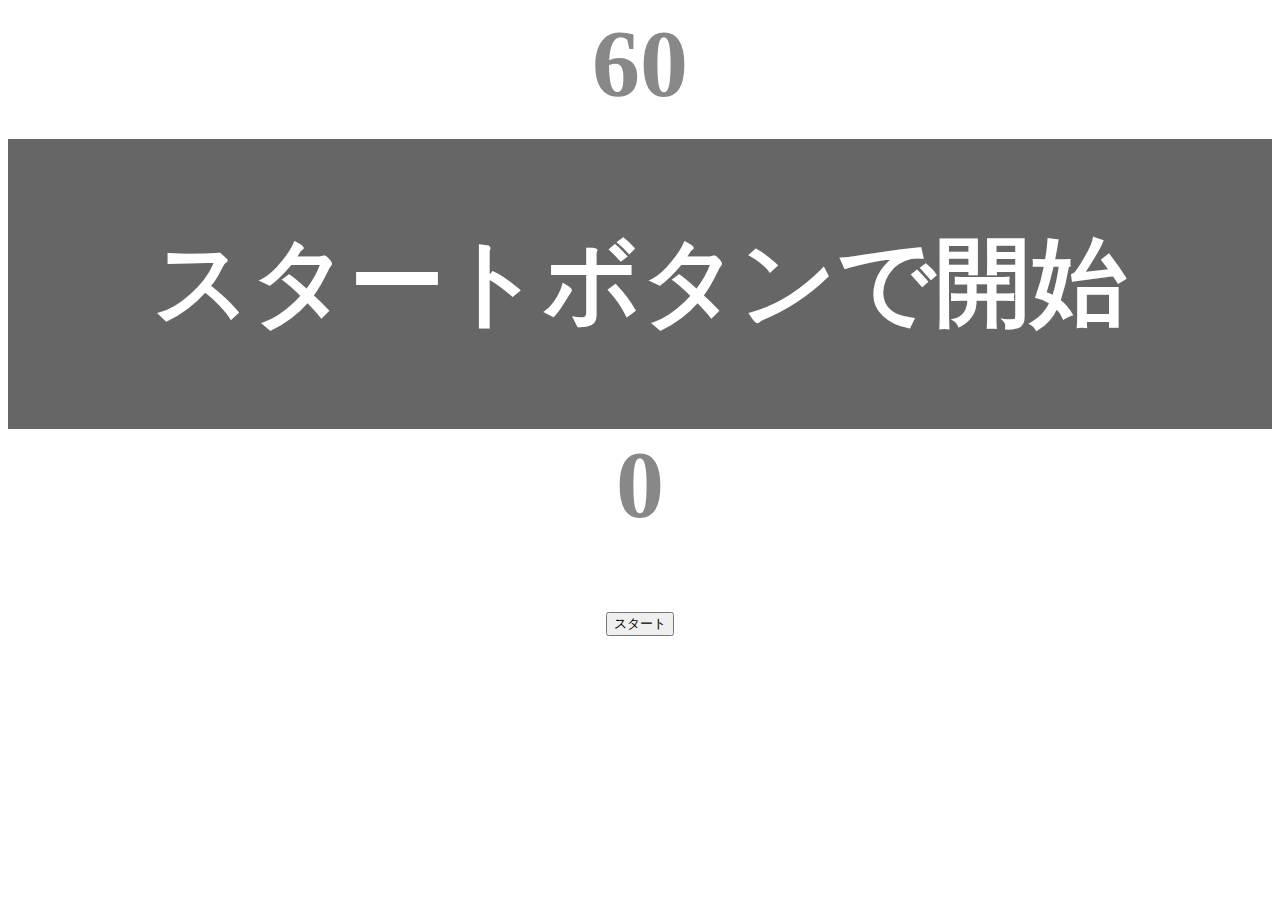
<file: kadai_001/index.html>
<!DOCTYPE html>
<html lang="ja">

<head>
  <title>タイピングゲーム</title>
  <meta charset="UTF-8">
  <meta name="description" content="【JavaScript応用編】簡易的なタイピングゲームです。">
  <meta name="viewport" content="width=device-width,initial-scale=1.0">
  <link rel="stylesheet" href="style.css">
</head>

<body>
  <p id="count" class="count">60</p>
  <div id="wrap" class="wrap">
    <span id="typed" class="typed"></span><span id="untyped"></span>
  </div>
  <p id="score" class="score">0</p>
  <button id="start">スタート</button>
  <script type="text/javascript" src="main.js"></script>
</body>


</html>
</file>
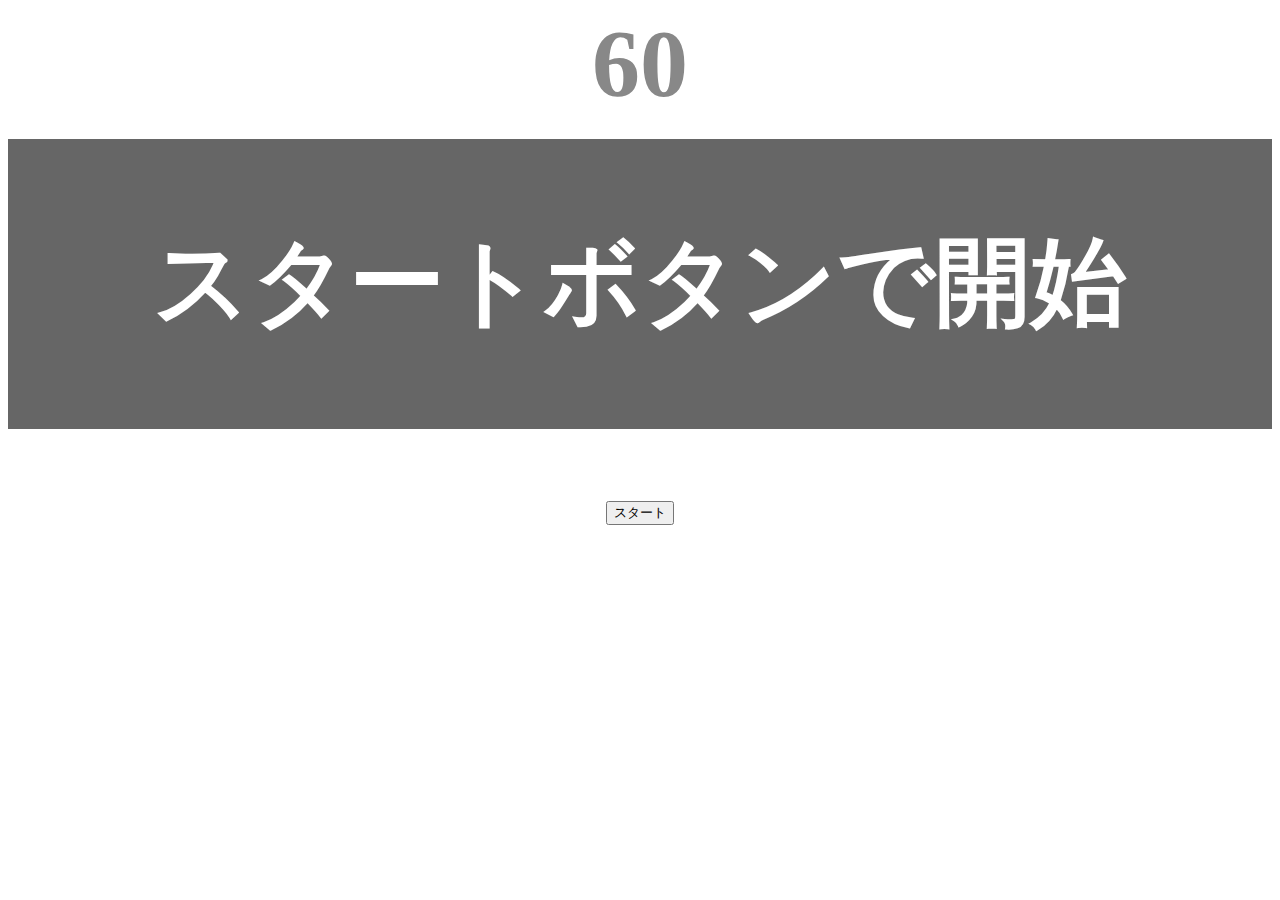
<file: kadai_002/index.html>
<!DOCTYPE html>
<html lang="ja">

<head>
  <title>タイピングゲーム</title>
  <meta charset="UTF-8">
  <meta name="description" content="【JavaScript応用編】簡易的なタイピングゲームです。">
  <meta name="viewport" content="width=device-width,initial-scale=1.0">
  <link rel="stylesheet" href="style.css">
</head>

<body>
  <p id="count" class="count">60</p>
  <div id="wrap" class="wrap">
    <span id="typed" class="typed"></span><span id="untyped"></span>
  </div>
  <button id="start">スタート</button>
  <script type="text/javascript" src="main.js"></script>
</body>


</html>
</file>
<file: kadai_001/style.css>
/* タイピングゲーム全体 */
body {
  font-size: 6em;
  text-align: center;
}

/* ゲームの残り秒数が表示されるタイマーの領域 */
.count {
  margin: 0;
  font-weight: bold;
  color: #888;
}

/* テキストが表示される領域 */
.wrap {
  margin-top: 20px;
  padding: 80px 40px;
  background-color: #666;
  font-weight: bold;
  color: #fff;
}

/* 正しくタイプされた場合のテキスト */
.typed {
  color: lightgreen;
}

/* ミスタイプの場合の背景 */
.mistyped {
  background-color: red;
}

/* タイプ数の表示 */
.score {
  margin: 0;
  font-weight: bold;
  color: #888;
}
</file>
<file: kadai_002/style.css>
/* タイピングゲーム全体 */
body {
  font-size: 6em;
  text-align: center;
}

/* ゲームの残り秒数が表示されるタイマーの領域 */
.count {
  margin: 0;
  font-weight: bold;
  color: #888;
}

/* テキストが表示される領域 */
.wrap {
  margin-top: 20px;
  padding: 80px 40px;
  background-color: #666;
  font-weight: bold;
  color: #fff;
}

/* 正しくタイプされた場合のテキスト */
.typed {
  color: lightgreen;
}

/* ミスタイプの場合の背景 */
.mistyped {
  background-color: red;
}
</file>
